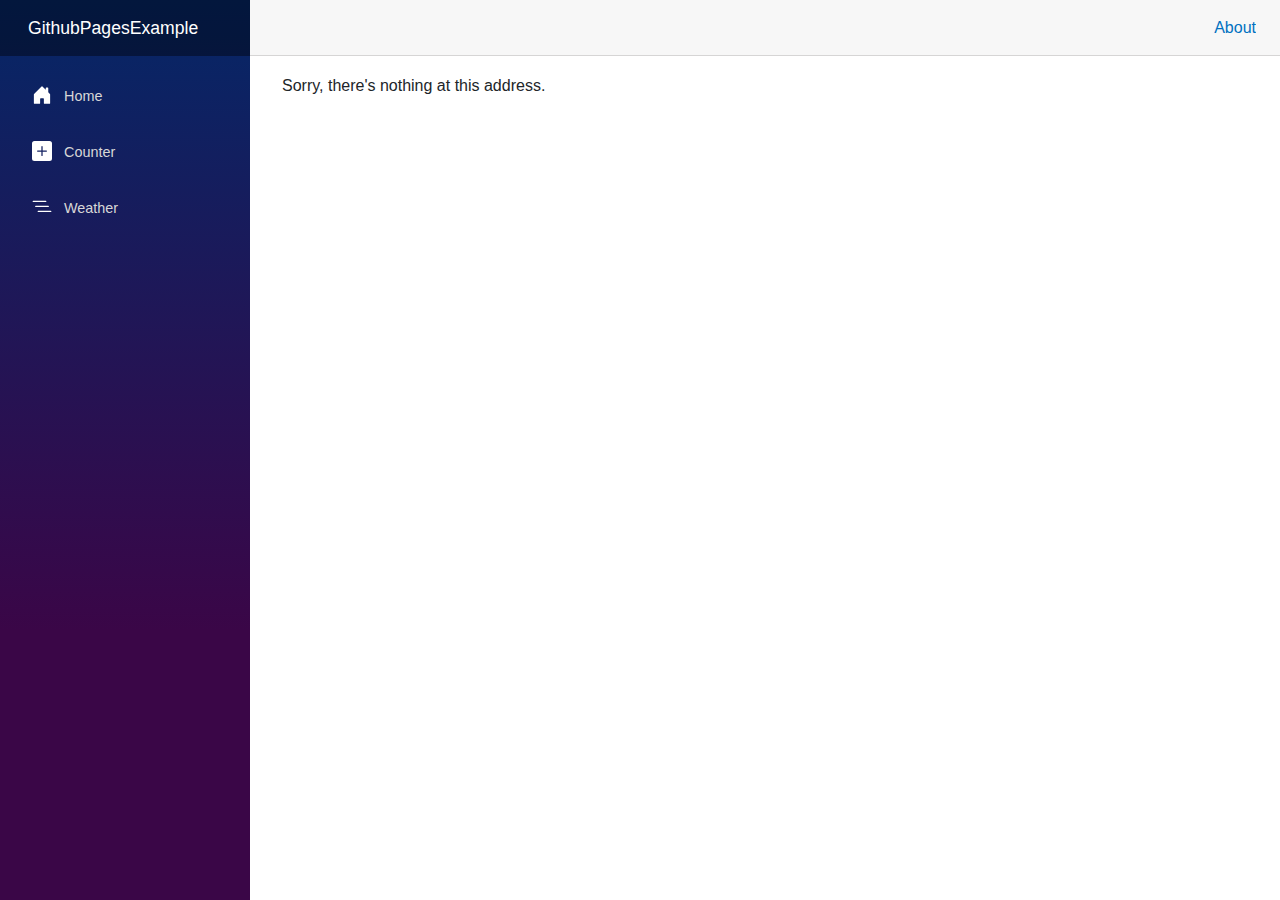
<file: GithubPagesExample/GithubPagesExample/wwwroot/index.html>
<!DOCTYPE html>
<html lang="en">

<head>
    <meta charset="utf-8" />
    <meta name="viewport" content="width=device-width, initial-scale=1.0" />
    <title>GithubPagesExample</title>
    <base href="/" />
    <link rel="stylesheet" href="css/bootstrap/bootstrap.min.css" />
    <link rel="stylesheet" href="css/app.css" />
    <link rel="icon" type="image/png" href="favicon.png" />
    <link href="GithubPagesExample.styles.css" rel="stylesheet" />
</head>

<body>
    <div id="app">
        <svg class="loading-progress">
            <circle r="40%" cx="50%" cy="50%" />
            <circle r="40%" cx="50%" cy="50%" />
        </svg>
        <div class="loading-progress-text"></div>
    </div>

    <div id="blazor-error-ui">
        An unhandled error has occurred.
        <a href="" class="reload">Reload</a>
        <a class="dismiss">🗙</a>
    </div>
    <script src="_framework/blazor.webassembly.js"></script>
</body>

</html>
</file>
<file: GithubPagesExample/GithubPagesExample/wwwroot/css/app.css>
html, body {
    font-family: 'Helvetica Neue', Helvetica, Arial, sans-serif;
}

h1:focus {
    outline: none;
}

a, .btn-link {
    color: #0071c1;
}

.btn-primary {
    color: #fff;
    background-color: #1b6ec2;
    border-color: #1861ac;
}

.btn:focus, .btn:active:focus, .btn-link.nav-link:focus, .form-control:focus, .form-check-input:focus {
  box-shadow: 0 0 0 0.1rem white, 0 0 0 0.25rem #258cfb;
}

.content {
    padding-top: 1.1rem;
}

.valid.modified:not([type=checkbox]) {
    outline: 1px solid #26b050;
}

.invalid {
    outline: 1px solid red;
}

.validation-message {
    color: red;
}

#blazor-error-ui {
    background: lightyellow;
    bottom: 0;
    box-shadow: 0 -1px 2px rgba(0, 0, 0, 0.2);
    display: none;
    left: 0;
    padding: 0.6rem 1.25rem 0.7rem 1.25rem;
    position: fixed;
    width: 100%;
    z-index: 1000;
}

    #blazor-error-ui .dismiss {
        cursor: pointer;
        position: absolute;
        right: 0.75rem;
        top: 0.5rem;
    }

.blazor-error-boundary {
    background: url([data-uri]) no-repeat 1rem/1.8rem, #b32121;
    padding: 1rem 1rem 1rem 3.7rem;
    color: white;
}

    .blazor-error-boundary::after {
        content: "An error has occurred."
    }

.loading-progress {
    position: relative;
    display: block;
    width: 8rem;
    height: 8rem;
    margin: 20vh auto 1rem auto;
}

    .loading-progress circle {
        fill: none;
        stroke: #e0e0e0;
        stroke-width: 0.6rem;
        transform-origin: 50% 50%;
        transform: rotate(-90deg);
    }

        .loading-progress circle:last-child {
            stroke: #1b6ec2;
            stroke-dasharray: calc(3.141 * var(--blazor-load-percentage, 0%) * 0.8), 500%;
            transition: stroke-dasharray 0.05s ease-in-out;
        }

.loading-progress-text {
    position: absolute;
    text-align: center;
    font-weight: bold;
    inset: calc(20vh + 3.25rem) 0 auto 0.2rem;
}

    .loading-progress-text:after {
        content: var(--blazor-load-percentage-text, "Loading");
    }

code {
    color: #c02d76;
}
</file>
